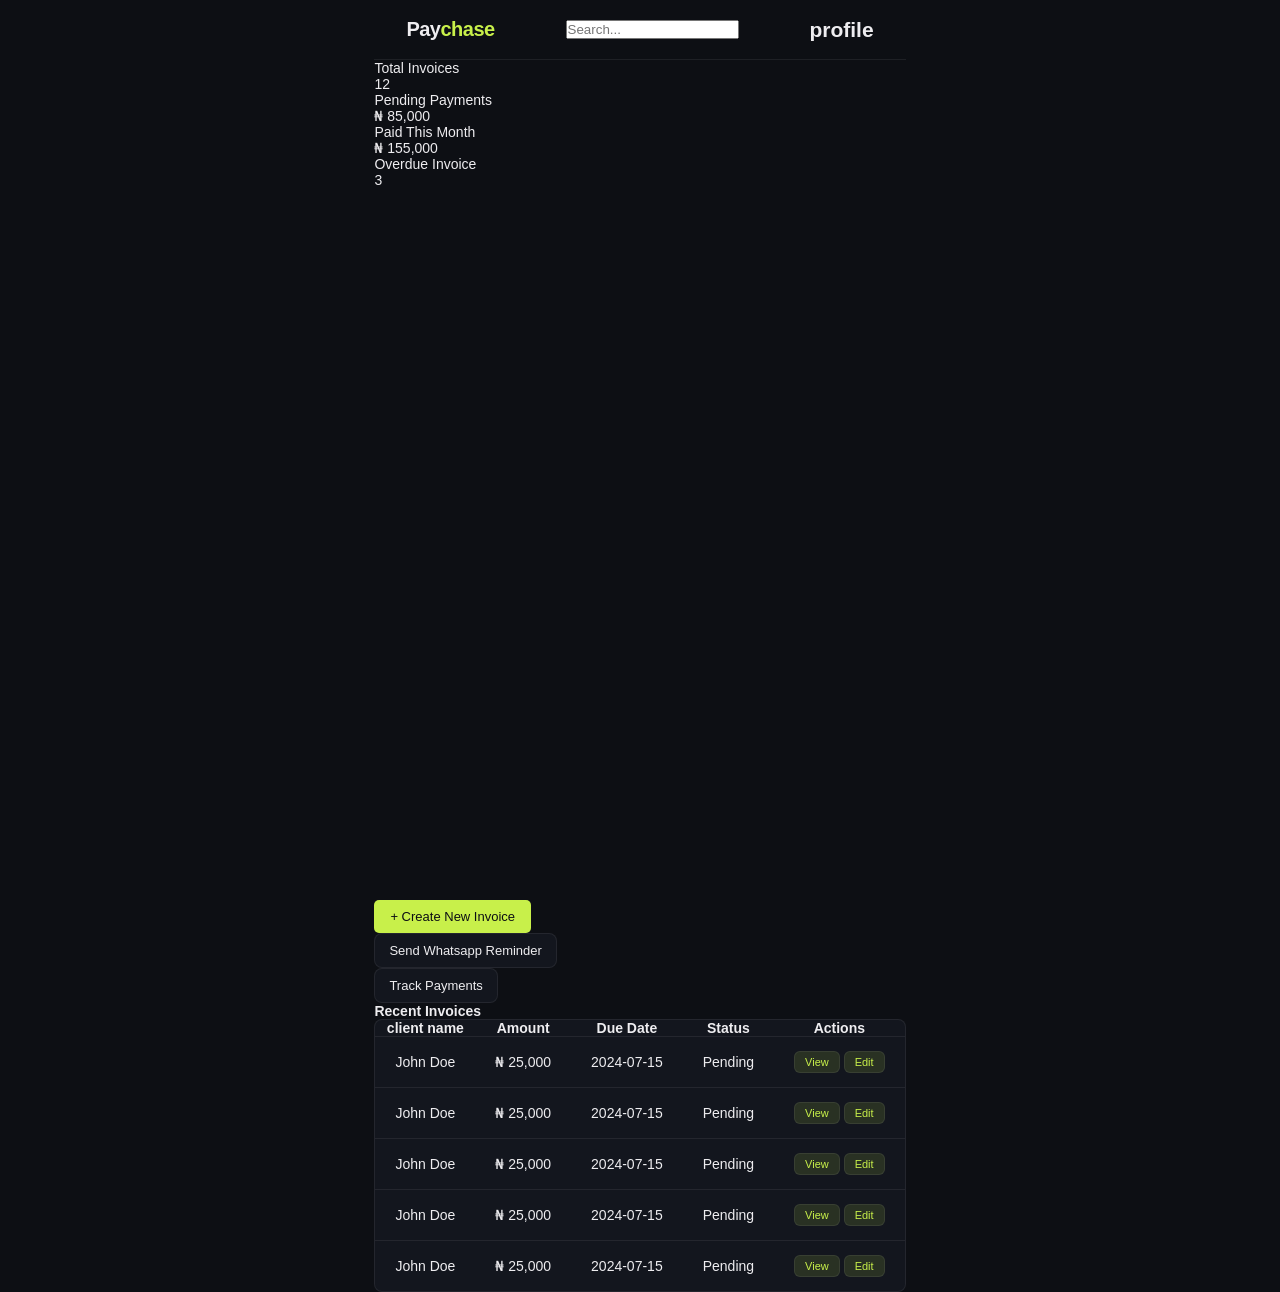
<file: main-project.html>
<!DOCTYPE html>
<html lang="en">
<head>
  <meta charset="UTF-8">
  <meta name="viewport" content="width=device-width, initial-scale=1.0">
  <link rel="stylesheet" href="/main-page.css">
  <title>Document</title>
</head>
<body>
  <div class="main-page">
    <div class="nav-bar">
      <nav>
        <div>
          <h1 class="logo">Pay<span class="bill-text">chase</span></h1>
        </div>
        <div class="serach">
          <input class="search-btn" type="text" placeholder="Search...">
        </div>
        <div>
          <h1>profile</h1>
        </div>
      </nav>
    </div>

    <div class="main-body">
      <div class="dashboard">
        <div class="total-invocies">
          <p class="box-title">Total Invoices</p>
          <p class="dashboard-numbers">12</p>
        </div>
        <div class="pending-payments">
          <p class="box-title" >Pending Payments</p>
          <p class="dashboard-numbers">&#8358; 85,000</p>
        </div>
        <div class="total-paid">
          <p class="box-title">Paid This Month</p>
          <p class="dashboard-numbers">&#8358; 155,000</p>
        </div>
        <div class="overdue-invoice">
          <p class="box-title" >Overdue Invoice</p>
          <p class="dashboard-numbers">3</p>
        </div>
      </div>
    </div>

    <div class="all-buttons">
      <div>
        <button class="new-invoice-btn">&plus; Create New Invoice</button>
      </div>
      <div>
        <button class="whatsapp-reminder-btn">Send Whatsapp Reminder</button>
      </div>
      <div>
        <button class="track-payments-btn">Track Payments</button>
      </div>
    </div>

    <!--invoice Table-->
    
    <h1 class="table-title">Recent Invoices</h1>
    <div class="invoice-table">
      <table>
        <tr>
          <th>client name</th>
          <th>Amount</th>
          <th>Due Date</th>
          <th>Status</th>
          <th>Actions</th>
        </tr>

        <tr>
          <td>John Doe</td>
          <td>&#8358; 25,000</td>
          <td>2024-07-15</td>
          <td><span class="status pending">Pending</span></td>
          <td><button class="action-btn">View</button> <button class="action-btn">Edit</button></td>
        </tr>

        <tr>
          <td>John Doe</td>
          <td>&#8358; 25,000</td>
          <td>2024-07-15</td>
          <td><span class="status pending">Pending</span></td>
          <td><button class="action-btn">View</button> <button class="action-btn">Edit</button></td>
        </tr>
        <tr>
          <td>John Doe</td>
          <td>&#8358; 25,000</td>
          <td>2024-07-15</td>
          <td><span class="status pending">Pending</span></td>
          <td><button class="action-btn">View</button> <button class="action-btn">Edit</button></td>
        </tr>
        <tr>
          <td>John Doe</td>
          <td>&#8358; 25,000</td>
          <td>2024-07-15</td>
          <td><span class="status pending">Pending</span></td>
          <td><button class="action-btn">View</button> <button class="action-btn">Edit</button></td>
        </tr>
        <tr>
          <td>John Doe</td>
          <td>&#8358; 25,000</td>
          <td>2024-07-15</td>
          <td><span class="status pending">Pending</span></td>
          <td><button class="action-btn">View</button> <button class="action-btn">Edit</button></td>
        </tr>
      </table>
    </div>
















  </div>
</body>
</html>
</file>
<file: main-page.css>
*{
  margin: 0;
  padding: 0;
  box-sizing: border-box;
}
:root {
    --bg: #0d0f14;
    --surface: #13161e;
    --surface2: #1a1e29;
    --border: rgba(255,255,255,0.07);
    --text: #eeedf0;
    --muted: #7a7e8e;
    --accent: #c8f04a;
    --accent-dim: rgba(200,240,74,0.12);
    --pending: #f5a623;
    --pending-bg: rgba(245,166,35,0.1);
    --paid: #4ade80;
    --paid-bg: rgba(74,222,128,0.1);
    --overdue: #f87171;
    --overdue-bg: rgba(248,113,113,0.1);
    --purple: #a78bfa;
    --purple-bg: rgba(167,139,250,0.1);
  }

body{
  background-color: var(--bg);
  font-family: 'DM Sans', sans-serif;
  color: var(--text);
  font-size: 14px;
}
/* this is the navbar*/


nav{
  display: flex;
  align-items: center;
  justify-content: space-between;
  border-bottom: 1px solid var(--border);
  padding: 0 2rem;
  position: sticky;
  z-index: 10;
  top: 0;
  background: var(--bg);
  height: 60px;
}
.search{
  display: flex;
  align-items: center;
  gap: 8px;
  background: var(--surface);
  border: 1px solid var(--border);
  border-radius: 8px;
  padding: 6px 14px;
  width: 260px;
}
.search input {
    background: none;
    border: none;
    outline: none;
    color: var(--text);
    font-family: 'DM Sans', sans-serif;
    font-size: 13px;
    width: 100%;
  }
.search input::placeholder { 
  color: var(--muted); 
}

.search-icon { 
  color: var(--muted); 
  font-size: 14px; 
}

.logo{
  font-family: 'Syne', sans-serif;
  font-size: 20px;
  font-weight: 700;
  letter-spacing: -0.5px;
  cursor: pointer;
}
.bill-text{
  color: var(--accent);
}
.nav-right{
    display: flex;
    align-items: center;
    gap: 12px;
  }
  .avatar{
    height: 34px;
    width: 34px;
    border-radius: 50%;
    border: 1px solid var(--accent);
    display: flex;
    align-items: center;
    justify-content: center;
    font-weight: 600;
    font-family: 'syne', sans-serif;
    font-size: 12px;
    background: var(--accent-dim);
    color: var(--accent);
    cursor: pointer;
  }
/* this is the sidebar */
aside {
    width: 220px;
    min-height: calc(100vh - 60px);
    border-right: 1px solid var(--border);
    padding: 1.5rem 1rem;
    display: flex;
    flex-direction: column;
    gap: 4px;
    background: var(--bg);
    flex-shrink: 0;
  }
 
  .nav-item {
    display: flex;
    align-items: center;
    gap: 10px;
    padding: 9px 12px;
    border-radius: 8px;
    color: var(--muted);
    cursor: pointer;
    font-size: 13px;
    font-weight: 400;
    transition: all 0.15s;
    border: 1px solid transparent;
  }
  .nav-item:hover { background: var(--surface); color: var(--text); }
  .nav-item.active {
    background: var(--accent-dim);
    color: var(--accent);
    border-color: rgba(200,240,74,0.2);
    font-weight: 500;
  }
  .nav-item .icon { font-size: 15px; width: 18px; text-align: center; }
 
  .nav-section {
    font-size: 10px;
    text-transform: uppercase;
    letter-spacing: 1px;
    color: var(--muted);
    padding: 12px 12px 4px;
    margin-top: 8px;
  }
  
/* this is the dashboard */
.main-body{
  display: flex;
  min-height: calc(100vh - 60px);
}
main{
  flex: 1;
  padding: 2rem;
  overflow-x: hidden;
}
.page-header{
  display: flex;
  align-items: flex-end;
  justify-content: space-between;
  margin-bottom: 2rem;
}
.page-header h1{
  font-family: 'Syne', sans-serif;
  font-size: 24px;
  color: white;
  font-weight: 600;
  letter-spacing: -0.5px;
}
.page-header p{
  font-family: 'DM Sans', sans-serif;
  font-size: 13px;
  color: var(--muted);
  margin-top: 2px;
}
.stats{
  display: grid;
  grid-template-columns: repeat(4, 1fr);
  gap: 14px;
}

.stats-card{
  background-color: var(--surface);
  border: 1px solid var(--border);
  border-radius: 8px;
  padding: 1.5rem;
  position: relative;
  overflow: hidden;
  transition: border-color 0.15s ease-in-out;
}
.stats-card:hover{
  border-color: rgba(255,255,255,0.15);
}
.stats-card::before{
  content: '';
  position: absolute;
  top: 0;
  left: 0;
  right: 0;
  bottom: 0;
  height: 2px;
}
.stats-card.total::before{
  background-color: var(--purple);
}
.stats-card.pending::before{
  background-color: var(--pending);
}
.stats-card.paid::before{
  background-color: var(--paid);
}
.stats-card.overdue::before{
  background-color: var(--overdue);
}
.stats-label{
  font-family: 'DM Sans', sans-serif;
  font-size: 12px;
  color: var(--muted);
  margin-bottom: 10px;
}
.stats-value{
  font-family: 'syne', sans-serif;
  font-size: 28px;
  font-weight: 600;
  letter-spacing: -1px;
  line-height: 1;
}
.stats-card.total .stats-value { color: var(--purple); }
.stats-card.pending .stats-value { color: var(--pending); }
.stats-card.paid .stats-value { color: var(--paid); }
.stats-card.overdue .stats-value { color: var(--overdue); }

.stats-sub {
  font-size: 11px;
  color: var(--muted);
  margin-top: 6px;
}


/*all buttons under dashboard*/

.actions-bar{
  display: flex;
  align-items: center;
  gap: 10px;
  margin-bottom: 1.5rem;
  margin-top: 2rem;
}

.new-invoice-btn{
  display: flex;
  background-color: var(--accent);
  color: #0d0f14;
  align-items: center;
  padding: 9px 16px;
  font-family: 'DM Sans', sans-serif;
  font-weight: 500;
  font-size: 13px;
  border: none;
  border-radius: 5px;
  gap: 6px;
  transition: opacity 0.15s ease-in-out;
}

.new-invoice-btn:hover { opacity: 0.88; }

.new-invoice-btn a{
  color: var(--surface);
  text-decoration: none;
  font-weight: 500;
  font-family: 'DM Sans', sans-serif;
}

.whatsapp-reminder-btn{
  display: flex;
  gap: 6px;
  background: var(--surface);
  color: var(--text);
  padding: 9px 14px;
  border: 1px solid var(--border);
  font-family: 'DM Sans', sans-serif;
  font-weight: 500;
  font-size: 13px;
  border-radius: 8px;
  transition: all 0.15s ease-in-out;
}
.whatsapp-reminder-btn:hover{
  background: var(--surface2);
  border-color: rgba(255,255,255,0.15);
}
.track-payments-btn{
  background: var(--surface);
  color: var(--text);
  padding: 9px 14px;
  border: 1px solid var(--border);
  font-family: 'DM Sans', sans-serif;
  font-weight: 500;
  font-size: 13px;
  border-radius: 8px;
  transition: all 0.15s ease-in-out;
}
.track-payments-btn:hover{
  background: var(--surface2);
  border-color: rgba(255,255,255,0.15);
}


/* this is the table */
.invoice-table{
  background: var(--surface);
  border: 1px solid var(--border);
  border-radius: 8px;
  overflow: hidden;
}
.table-header{
  display: flex;
  align-items: center;
  justify-content: space-between;
  padding: 1rem 1.25rem;
  border-bottom: 1px solid var(--border);
}
.table-title{
  font-family: 'Syne', sans-serif;
  font-size: 14px;
  font-weight: 600;
}
.table-count{
  font-size: 11px;
  color: var(--muted);
  background: var(--surface2);
  border: 1px solid var(--border);
  border-radius: 20px;
  padding: 2px 10px;
  margin-left: 8px;
}
table{
  width: 100%;
  border-collapse: collapse;
}
thead th{
  text-align: left;
  font-size: 11px;
  text-transform: uppercase;
  letter-spacing: 0.7px;
  color: var(--muted);
  padding: 10px 1.25rem;
  font-weight: 400;
  border-bottom: 1px solid var(--border);
}
tbody tr{
  border-bottom: 1px solid var(--border);
  transition: background-color 0.15s ease-in-out;
  cursor: pointer;
}
tbody tr:hover{
  background-color: var(--surface2);
}
tbody tr:last-child { 
  border-bottom: none; 
}
td{
  padding: 14px 1.25rem;
  font-size: 14px;
  vertical-align: middle;
}

.client-cell{
  display: flex;
  align-items: center;
  gap: 10px;
}
.client-avatar{
  height: 32px;
  width: 32px;
  border-radius: 50%;
  background-color: var(--surface2);
  color: var(--muted);
  display: flex;
  align-items: center;
  justify-content: center;
  font-weight: 500;
  font-family: 'syne', sans-serif;
  font-size: 11px;
  flex-shrink: 0;
  border: 1px solid var(--border);
}
.client-name { 
  font-weight: 400;
  font: 'DM Sans', sans-serif;
  display: block;
}
.client-email { 
  font-size: 11px; 
  color: var(--muted); 
  margin-top: 1px; 
}
.amount { 
  font-family: 'Syne', sans-serif; 
  font-size: 13px; 
  font-weight: 500; 
}
.badge{
  display: inline-flex;
  align-items: center;
  gap: 6px;
  font-size: 11px;
  font-weight: 500;
  border-radius: 20px;
  padding: 3px 10px;
}
.badge::before {
  content: '';
  width: 5px; height: 5px;
  border-radius: 50%;
}
.badge.overdue {
  background: var(--overdue-bg); 
  color: var(--overdue); 
}
.badge.overdue::before { 
  background: var(--overdue); 
}
.due-date { 
  color: var(--muted); 
  font-size: 12px; 
}
.due-date.soon { 
  color: var(--pending); 
}
.due-date.over { 
  color: var(--overdue); 
}
.action-cell { 
  display: flex; 
  gap: 6px; 
}
.action-btn {
  background: var(--accent-dim);
  color: var(--accent);
  padding: 4px 10px;
  border: 1px solid var(--border);
  font-family: 'DM Sans', sans-serif;
  font-weight: 500;
  font-size: 11px;
  border-radius: 6px;
  transition: all 0.15s ease-in-out;
}
.action-btn:hover{
  background: rgba(200,240,74,0.2);
}
.btn-icon{
  background: var(--surface2);
  color: var(--muted);
  border: 1px solid var(--border);
  border-radius: 6px;
  padding: 5px 8px;
  font-size: 12px;
  cursor: pointer;
  transition: all 0.15s ease-in-out;
}
.btn-icon:hover { 
  color: var(--text); 
  border-color: rgba(255,255,255,0.2); 
}


/* modal */



  body { font-family:'DM Sans',sans-serif; background:var(--bg); color:var(--text); min-height:100vh; display:flex; align-items:center; justify-content:center; }
 
  .demo-btn {
    display:inline-flex; 
    align-items:center; 
    gap:6px;
    background:var(--accent); 
    color:#0d0f14; 
    border:none;
    border-radius:8px; 
    padding:10px 18px; 
    font-size:14px;
    font-weight:500; 
    cursor:pointer; 
    font-family:inherit;
  }
  .demo-btn:hover { opacity:0.88; }
 
  /* OVERLAY */
  .modal-overlay {
    display:none; 
    position:fixed; 
    inset:0;
    background:rgba(0,0,0,0.75); 
    z-index:100;
    align-items:center; 
    justify-content:center;
  }
  .modal-overlay.show { 
    display:flex; 
  }
 
  /* MODAL */
  .modal {
    background:var(--surface); 
    border:1px solid rgba(255,255,255,0.1);
    border-radius:16px; 
    padding:2rem; 
    width:100%; 
    max-width:460px;
    animation:slideUp 0.25s ease;
  }
  @keyframes slideUp {
    from { opacity:0; transform:translateY(16px); }
    to   { opacity:1; transform:translateY(0); }
  }
 
  .modal-header {
    display:flex; 
    align-items:center;
    justify-content:space-between; 
    margin-bottom:1.5rem;
  }
  .modal-title { 
    font-family:'Syne',sans-serif; 
    font-size:17px; 
    font-weight:600; 
    letter-spacing:-0.3px; 
  }
  .modal-close {
    background:var(--surface2); 
    border:1px solid var(--border);
    color:var(--muted); 
    border-radius:6px; 
    width:28px; 
    height:28px;
    display:flex; 
    align-items:center; 
    justify-content:center;
    cursor:pointer; 
    font-size:13px; 
    transition:all 0.15s;
  }
  .modal-close:hover { color:var(--text); border-color:rgba(255,255,255,0.2); }
 
  .field { 
    margin-bottom:1rem; 
  }
  .field label { 
    display:block; 
    font-size:12px; 
    color:var(--muted); 
    margin-bottom:5px; 
    letter-spacing:0.3px; 
  }
  .field input {
    width:100%; 
    background:var(--surface2); 
    border:1px solid rgba(255,255,255,0.1);
    border-radius:8px; 
    padding:9px 12px; 
    color:var(--text); 
    font-size:13px;
    font-family:inherit; 
    outline:none; 
    transition:border-color 0.15s;
  }
  .field input:focus { 
    border-color:rgba(200,240,74,0.4); 
  }
  .field input::placeholder { 
    color:var(--muted); 
  }
 
  .field-row { 
    display:grid;
    grid-template-columns:1fr 1fr; 
    gap:12px; 
  }
 
  .error { 
    font-size:11px; 
    color:#f87171; 
    margin-top:4px; 
    display:none; 
  }
  .error.show { 
    display:block; 
  }
 
  .modal-footer { 
    display:flex; 
    gap:10px; 
    margin-top:1.5rem; 
  }
  .btn-cancel {
    flex:1; 
    background:var(--surface2); 
    color:var(--muted);
    border:1px solid var(--border); 
    border-radius:8px; padding:10px;
    font-size:13px; 
    cursor:pointer; 
    font-family:inherit; 
    transition:all 0.15s;
  }
  .btn-cancel:hover { 
    color:var(--text); 
  }
  .btn-submit {
    flex:2; 
    background:var(--accent); 
    color:#0d0f14; border:none;
    border-radius:8px; 
    padding:10px; font-size:13px; 
    font-weight:500;
    cursor:pointer; 
    font-family:inherit; 
    transition:opacity 0.15s;
  }
  .btn-submit:hover { 
    opacity:0.88; 
  }
 
  .success-bar {
    display:none; 
    background:rgba(74,222,128,0.1);
    border:1px solid rgba(74,222,128,0.25); 
    border-radius:8px;
    padding:10px 14px; 
    font-size:13px; 
    color:#4ade80;
    margin-bottom:1rem; 
    align-items:center; 
    gap:8px;
  }
  .success-bar.show { display:flex; }
</file>
